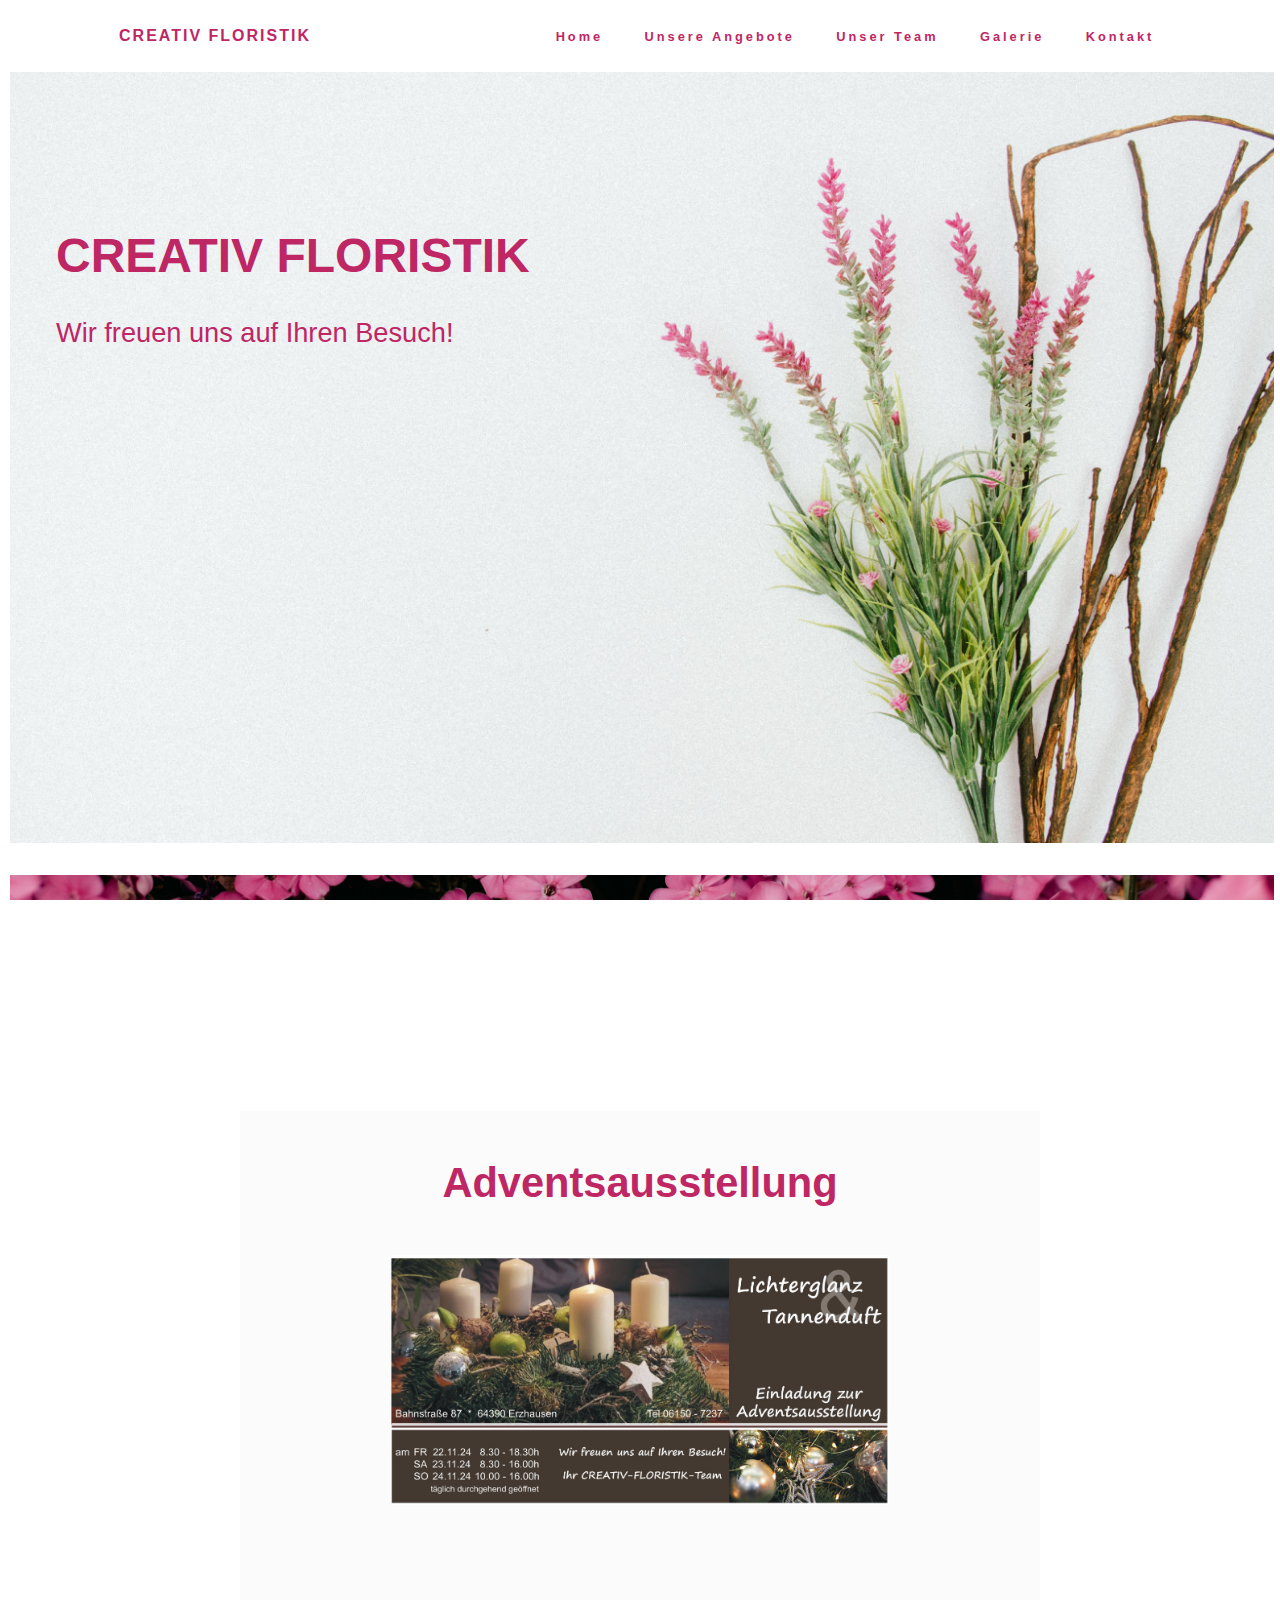
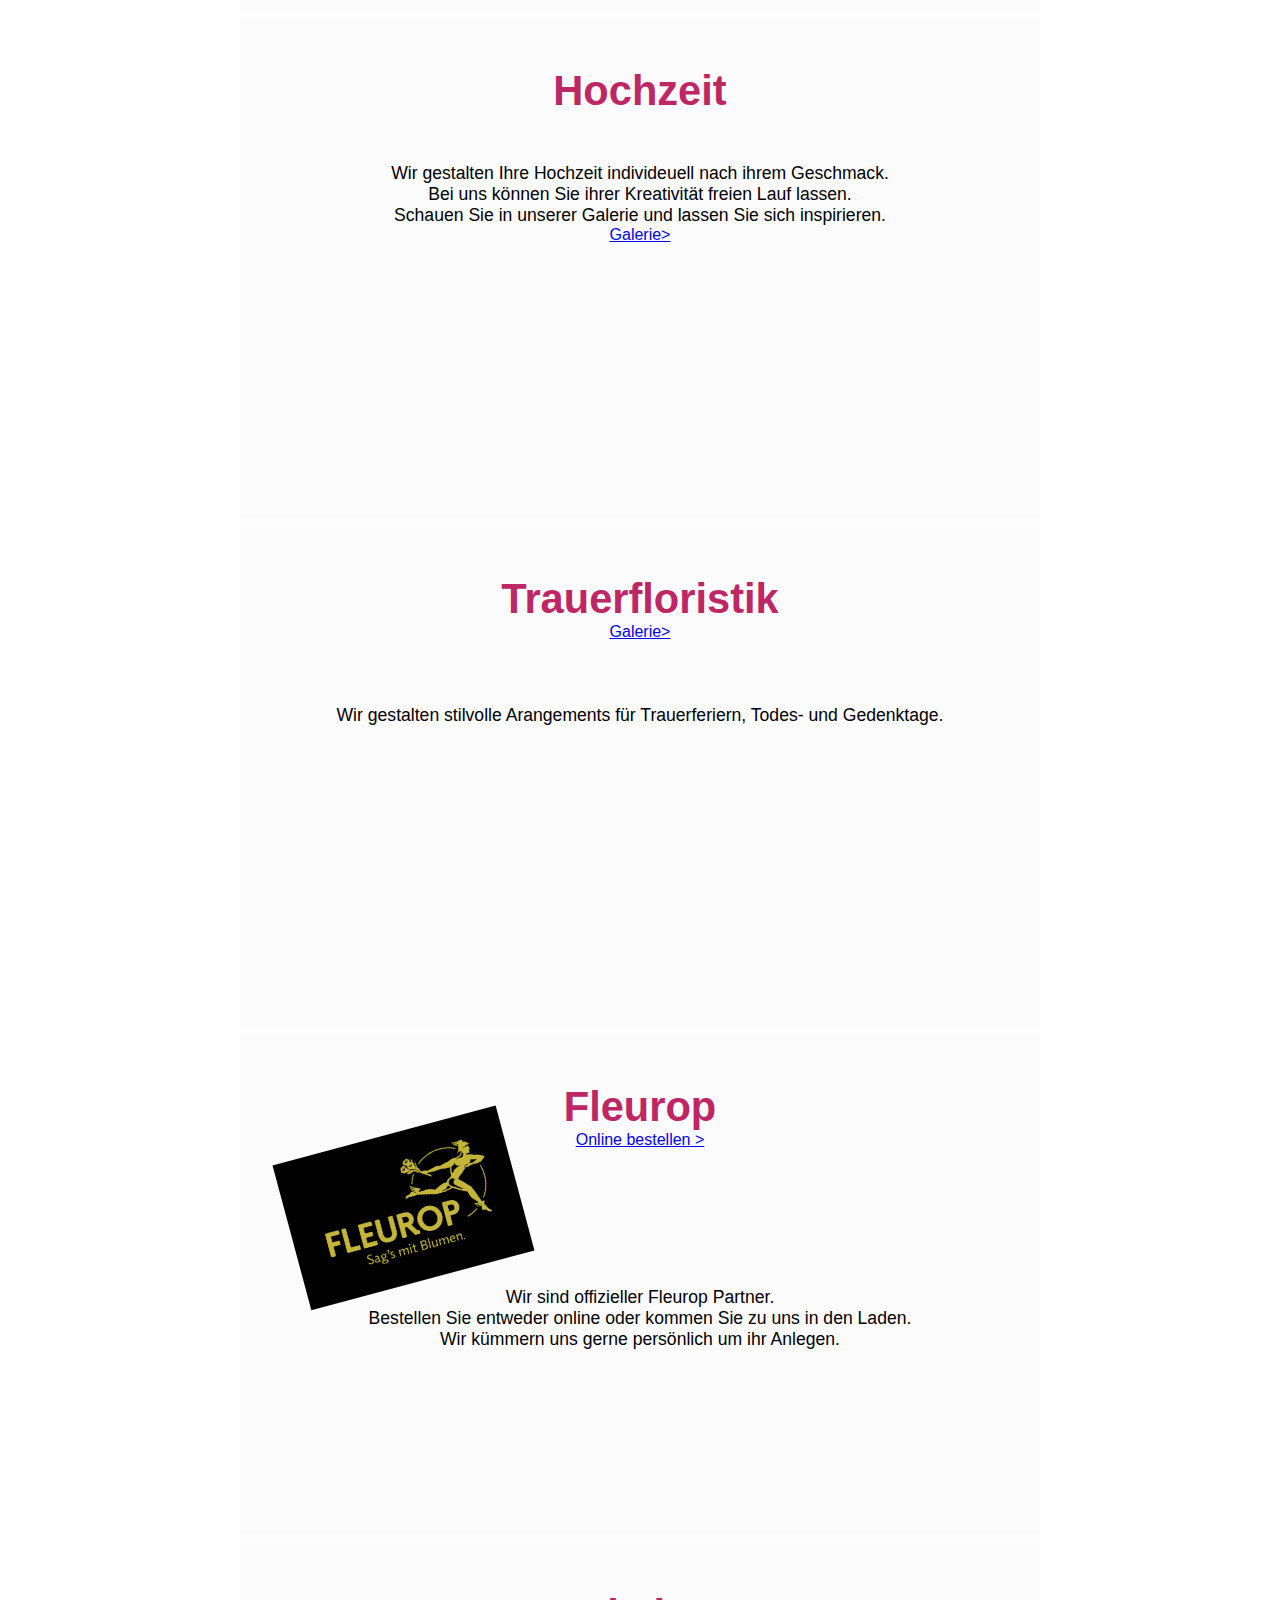
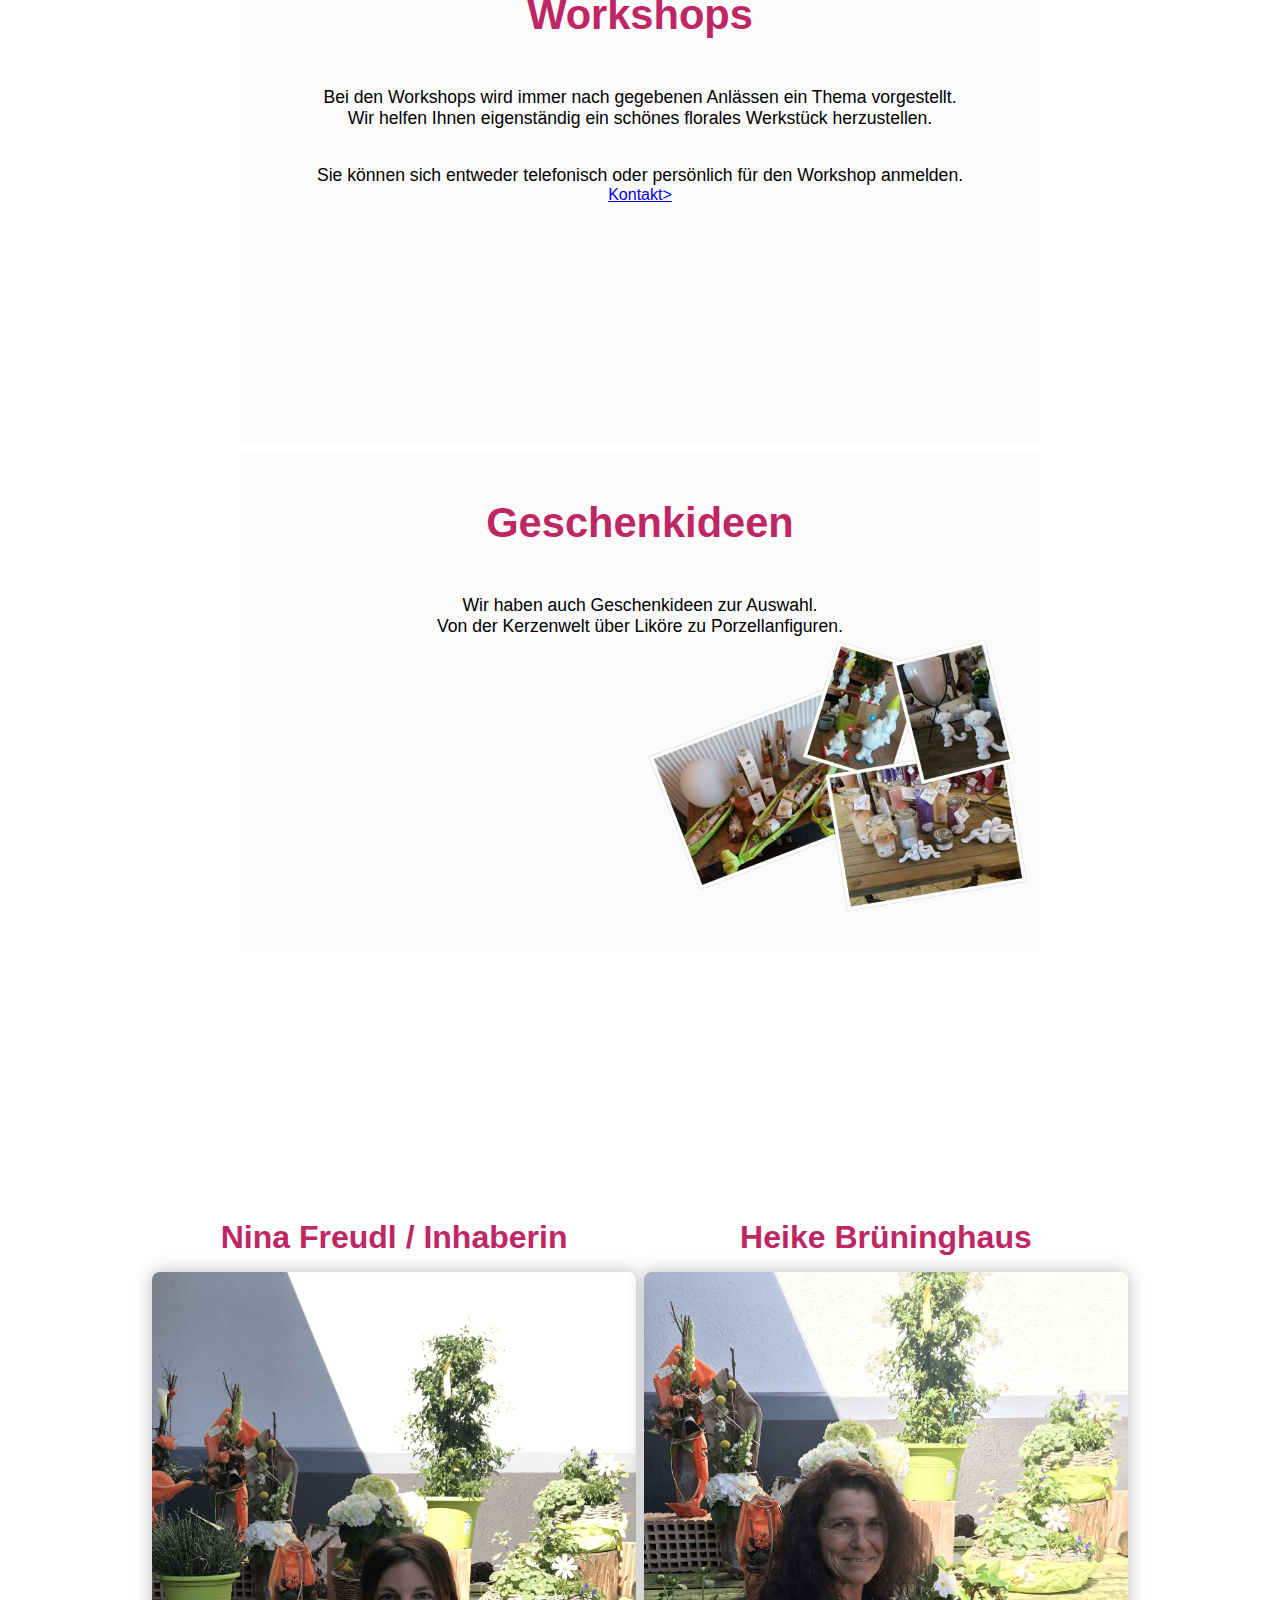
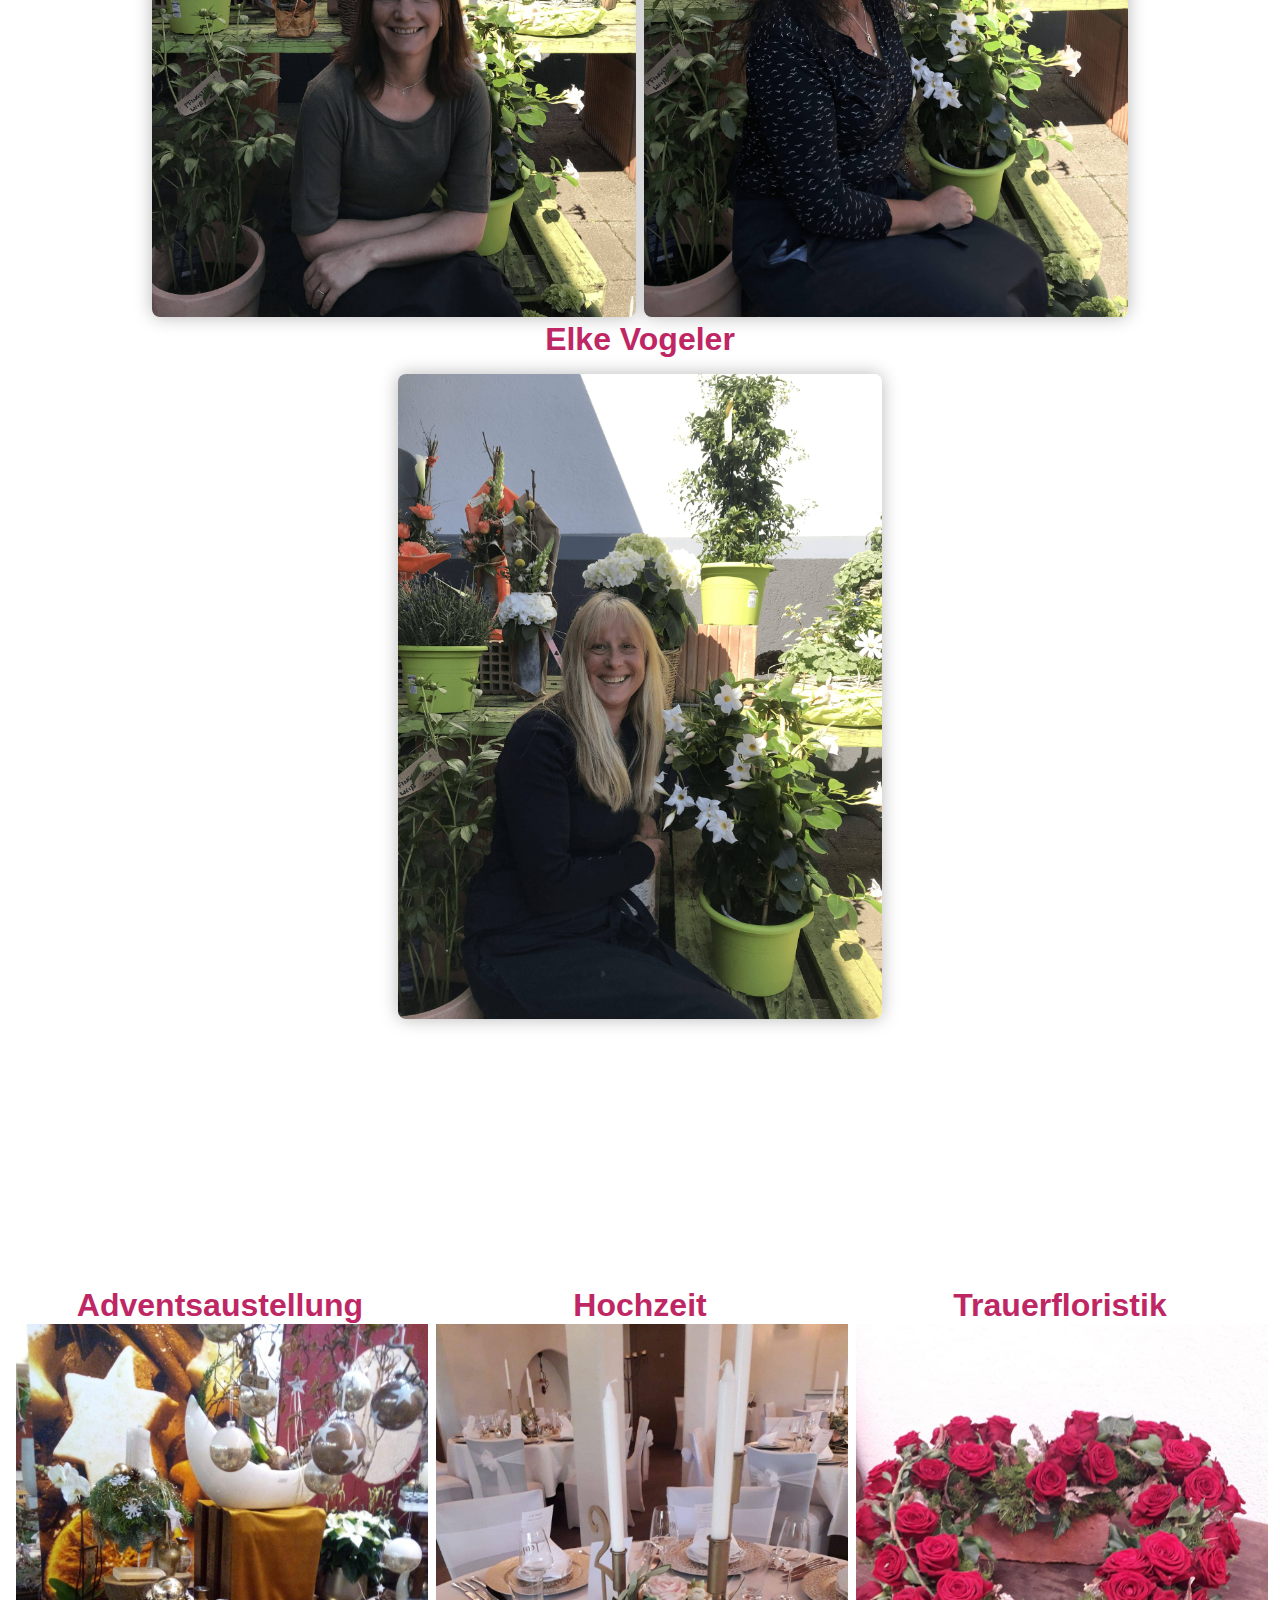
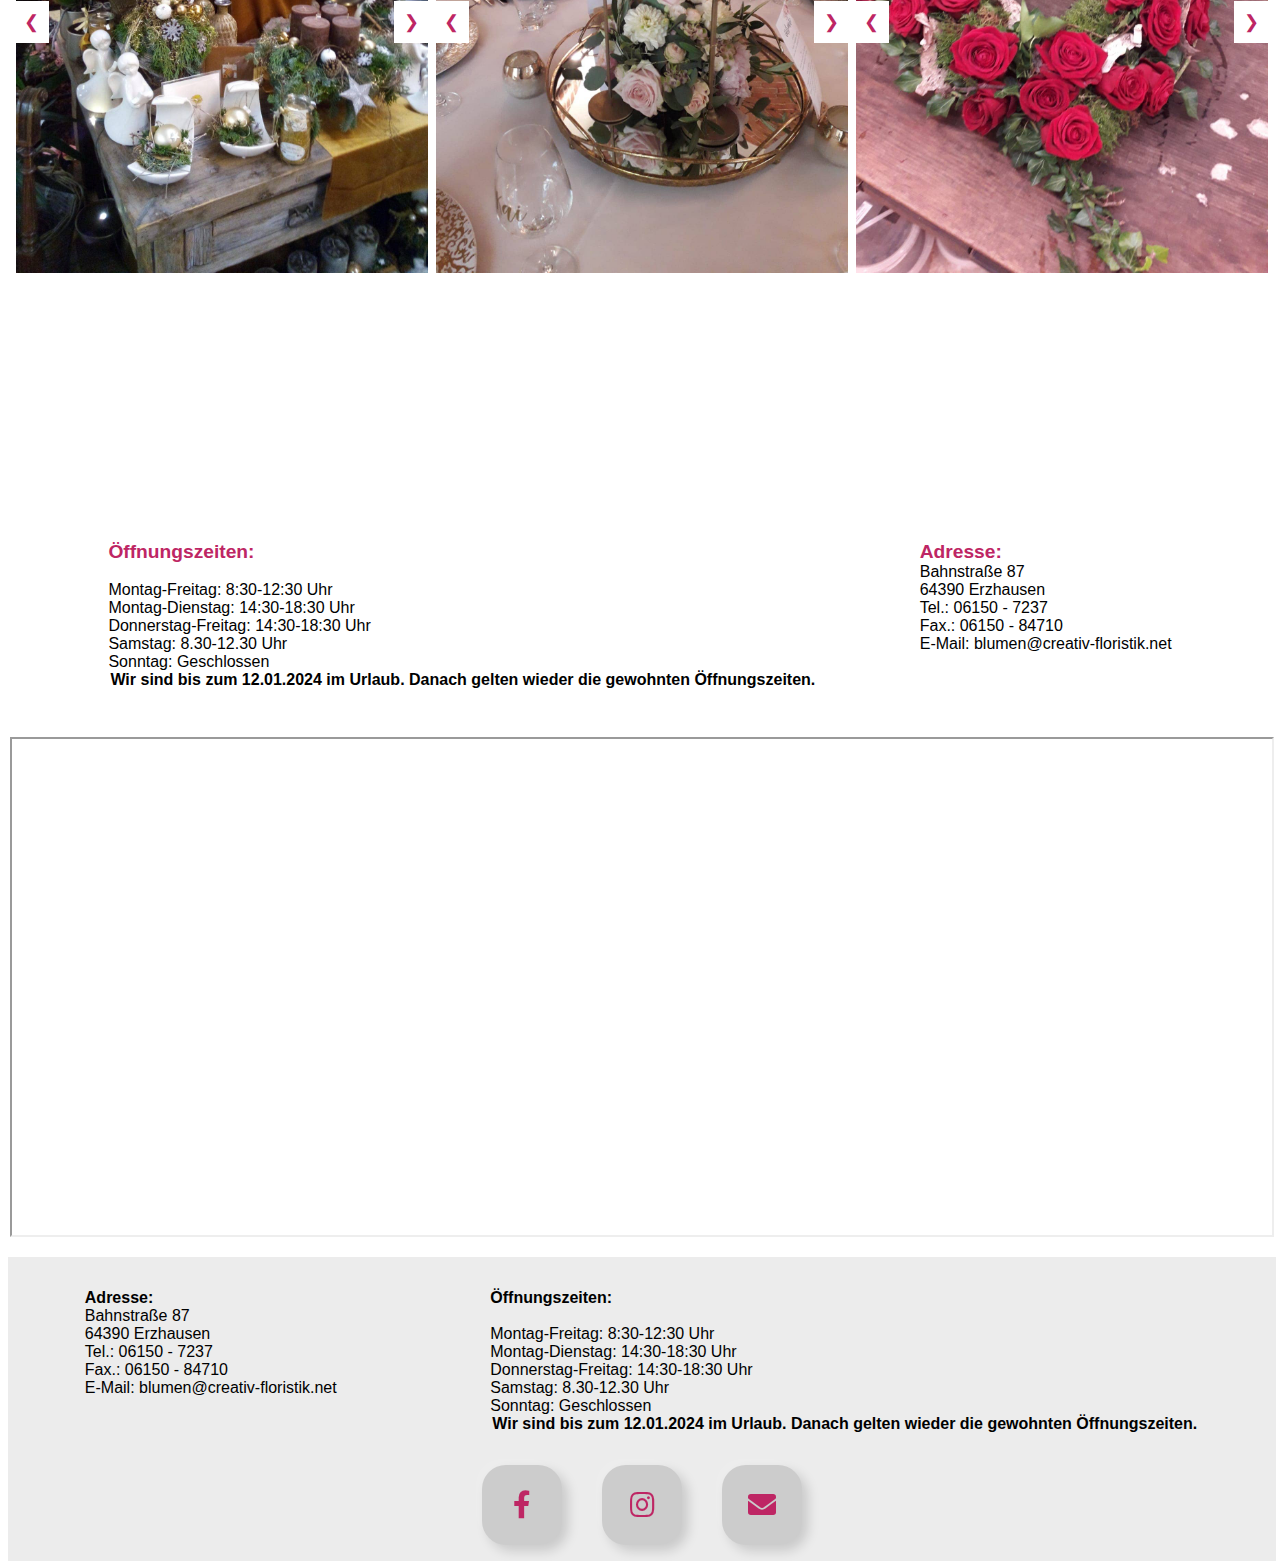
<file: index.html>
<!DOCTYPE html>
<html lang="de">
  <head>
    <meta charset="utf-8" />
    <title>Creativ Floristik</title>
    <link rel="stylesheet" type="text/css" href="style.css" />
    <link
      rel="stylesheet"
      href="https://cdnjs.cloudflare.com/ajax/libs/font-awesome/5.13.0/css/all.min.css"
    />
  <!-- ****** Favicons ****** -->
  <link rel="shortcut icon" href="./favicon/favicon.ico">
	<link rel="icon" sizes="16x16 32x32 64x64" href="./favicon/favicon.ico">
	<link rel="icon" type="image/png" sizes="196x196" href="./favicon/favicon-192.png">
	<link rel="icon" type="image/png" sizes="160x160" href="./favicon/favicon-160.png">
	<link rel="icon" type="image/png" sizes="96x96" href="./favicon/favicon-96.png">
	<link rel="icon" type="image/png" sizes="64x64" href="./favicon/favicon-64.png">
	<link rel="icon" type="image/png" sizes="32x32" href="./favicon/favicon-32.png">
	<link rel="icon" type="image/png" sizes="16x16" href="./favicon/favicon-16.png">
	<link rel="apple-touch-icon" href="./favicon/favicon-57.png">
	<link rel="apple-touch-icon" sizes="114x114" href="./favicon/favicon-114.png">
	<link rel="apple-touch-icon" sizes="72x72" href="./favicon/favicon-72.png">
	<link rel="apple-touch-icon" sizes="144x144" href="./favicon/favicon-144.png">
	<link rel="apple-touch-icon" sizes="60x60" href="./favicon/favicon-60.png">
	<link rel="apple-touch-icon" sizes="120x120" href="./favicon/favicon-120.png">
	<link rel="apple-touch-icon" sizes="76x76" href="./favicon/favicon-76.png">
	<link rel="apple-touch-icon" sizes="152x152" href="./favicon/favicon-152.png">
	<link rel="apple-touch-icon" sizes="180x180" href="./favicon/favicon-180.png">
	<meta name="msapplication-TileColor" content="#FFFFFF">
	<meta name="msapplication-TileImage" content="./favicon/favicon-144.png">
	<meta name="msapplication-config" content="./favicon/browserconfig.xml">
  </head>

  <body>
    <!-- Navigation-Bar -->
    <nav>
      <div class="logo">
        <a href="index.html">
          <h4>Creativ Floristik</h4>
        </a>
      </div>
      <ul class="nav-links">
        <li><a href="index.html">Home</a></li>
        <li><a href="#angebote-section">Unsere Angebote</a></li>
        <li><a href="#team-section">Unser Team</a></li>
        <li><a href="#galerie-section">Galerie</a></li>
        <li><a href="#kontakt-section">Kontakt</a></li>
      </ul>
      <div class="burger">
        <div class="line1"></div>
        <div class="line2"></div>
        <div class="line3"></div>
      </div>
    </nav>

    <!-- Welcome Section -->

    <section class="welcome-section">
      <div class="welcome">
        <img src="./img/main-background.jpg" alt="" />
        <h1>Creativ Floristik</h1>
        <h2>
          Mit viel Liebe und Sorgfalt kümmern Wir uns um Ihre Wünsche. <br />Wir
          freuen uns auf Ihren Besuch!
        </h2>
        <h3>Wir freuen uns auf Ihren Besuch!</h3>
      </div>
    </section>

    <!-- Unsere-Angebote Section -->

    <section id="angebote-section">
      <div class="angebote">
        <div class="scrollable1" id="ueberschrift">
          <h1>Unsere Angebote</h1>
        </div>

        <div class="angebote-box">
          <div class="adventsausstellung">
            <h1>Adventsausstellung</h1>
            <img src="./img/2024_weihnachten.jpg" alt="" />
          </div>
          <div class="hochzeit">
            <h1>Hochzeit</h1>
            <p>
              Wir gestalten Ihre Hochzeit individeuell nach ihrem Geschmack.
            </p>
            <p>Bei uns können Sie ihrer Kreativität freien Lauf lassen.</p>
            <p>
              Schauen Sie in unserer Galerie und lassen Sie sich inspirieren.
            </p>
            <a href="#galerie-section">Galerie></a>
          </div>
          <div class="trauer">
            <h1>Trauerfloristik</h1>
            <a href="#galerie-section">Galerie></a>
            <p>
              Wir gestalten stilvolle Arangements für Trauerferiern, Todes- und
              Gedenktage.
            </p>
          </div>
       
          <div class="fleurop">
            <h1>Fleurop</h1>
            <a href="https://florist.fleurop.de/jost.erzhausen" target="_blank"
              >Online bestellen ></a
            >
            <img src="./img/fleurop-logo.jpg" alt="" />
            <p>Wir sind offizieller Fleurop Partner.</p>
            <p>
              Bestellen Sie entweder online oder kommen Sie zu uns in den Laden.
            </p>
            <p>Wir kümmern uns gerne persönlich um ihr Anlegen.</p>
          </div>
          <div class="workshop">
            <h1>Workshops</h1>
            <p>
              Bei den Workshops wird immer nach gegebenen Anlässen ein Thema
              vorgestellt.
            </p>
            <p>
              Wir helfen Ihnen eigenständig ein schönes florales Werkstück
              herzustellen.
            </p>
            <br /><br />
            <p>
              Sie können sich entweder telefonisch oder persönlich für den
              Workshop anmelden.
            </p>
            <a href="#kontakt-section">Kontakt></a>
            <br /><br />
          </div>
          <div class="geschenk-ideen">
            <h1>Geschenkideen</h1>
            <p>Wir haben auch Geschenkideen zur Auswahl.</p>
            <p>Von der Kerzenwelt über Liköre zu Porzellanfiguren.</p>
            <img src="./img/Geschenkidee-collage.jpg" alt="" />
          </div>
        </div>
      </div>
    </section>

    <!-- Unser-Team Section -->

    <section id="team-section">
      <div class="team">
        <div class="scrollable2" id="ueberschrift">
          <h1>Unser Team</h1>
        </div>
        <div class="team-box">
          <div>
            <h1>Nina Freudl / Inhaberin</h1>
            <img class="team-1" src="./img/Mitarbeiter-NinaFreudl.jpg" alt="" />
          </div>
          <div>
            <h1>Heike Brüninghaus</h1>
            <img class="team-2" src="./img/Mitarbeiter-HeikeBrüninghaus.jpg" alt="" />
          </div>
          <div>
            <h1>Elke Vogeler</h1>
            <img class="team-3" src="./img/Mitarbeiter-ElkeVogeler.jpg" alt="" />
          </div>
        </div>
      </div>
    </section>

    <!-- Galerie Section -->

    <section id="galerie-section">
      <div class="galerie">
        <div class="scrollable3" id="ueberschrift">
          <h1>Galerie</h1>
        </div>
        <div class="galerie-slideshow">
          <div class="slideshow1">
            <h1 class="galerie-ueberschrift">Adventsaustellung</h1>

            <div class="slideshow-container">
              <div class="mySlides1">
                <img src="./img/Advent1.jpeg" id="border" style="width: 100%" />
              </div>
              <div class="mySlides1">
                <img src="./img/Advent2.jpeg" id="border" style="width: 100%" />
              </div>
              <div class="mySlides1">
                <img src="./img/Advent3.jpeg" id="border" style="width: 100%" />
              </div>
              <a class="prev" onclick="plusSlides(-1, 0)">&#10094;</a>
              <a class="next" onclick="plusSlides(1, 0)">&#10095;</a>
            </div>
          </div>

          <div class="slideshow2">
            <h1 class="galerie-ueberschrift">Hochzeit</h1>

            <div class="slideshow-container">
              <div class="mySlides2">
                <img
                  src="./img/Hochzeit3.jpeg"
                  id="border"
                  style="width: 100%"
                />
              </div>
              <div class="mySlides2">
                <img
                  src="./img/Hochzeit2.jpeg"
                  id="border"
                  style="width: 100%"
                />
              </div>
              <div class="mySlides2">
                <img
                  src="./img/Hochzeit1.jpeg"
                  id="border"
                  style="width: 100%"
                />
              </div>
              <a class="prev" onclick="plusSlides(-1, 1)">&#10094;</a>
              <a class="next" onclick="plusSlides(1, 1)">&#10095;</a>
            </div>
          </div>

          <div class="slideshow3">
            <h1 class="galerie-ueberschrift">Trauerfloristik</h1>

            <div class="slideshow-container">
              <div class="mySlides3">
                <img src="./img/Trauer1.jpeg" id="border" style="width: 100%" />
              </div>
              <div class="mySlides3">
                <img src="./img/Trauer2.jpeg" id="border" style="width: 100%" />
              </div>
              <a class="prev" onclick="plusSlides(-1, 2)">&#10094;</a>
              <a class="next" onclick="plusSlides(1, 2)">&#10095;</a>
            </div>
          </div>
        </div>
      </div>
    </section>

    <!-- Kontakt Section -->

    <section id="kontakt-section">
      <div>
        <div class="scrollable4" id="ueberschrift">
          <h1>Kontakt</h1>
        </div>
      </div>
      <div class="kontakt">
        <div class="kontakt-info">
          <div class="oeffnungszeiten">
            <span id="bold">Öffnungszeiten:<br /></span>
            <br>
            <span>Montag-Freitag: 8:30-12:30 Uhr<br /></span>
            <span>Montag-Dienstag: 14:30-18:30 Uhr<br /></span>
            <span>Donnerstag-Freitag: 14:30-18:30 Uhr<br /></span>
            <span>Samstag: 8.30-12.30 Uhr<br /></span>
            <span>Sonntag: Geschlossen<br /></span>
            <!--<span><b>Muttertag ist von 8:00 - 12:00 Uhr Geöffnet</b> <br /></span> -->
           <!--<span>Montag-Samstag: 8:30-12:30 Uhr<br /></span>
            <span>Während der Ferienzeit (15.07-23.08) sind wir halbtags für Sie da<br /></span> -->
            <!-- <span><b>Bis zum 02.09.2023 haben wir halbtags geöffnet. Danach gelten wieder die gewohnten Öffnungszeiten</b> <br /></span> -->
            <span><b>Wir sind bis zum 12.01.2024 im Urlaub. Danach gelten wieder die gewohnten Öffnungszeiten.</b> <br /></span>
          </div>
          <div class="adresse">
            <span id="bold">Adresse:<br /></span>
            <span>Bahnstraße 87<br /></span>
            <span>64390 Erzhausen<br /></span>
            <span>Tel.: 06150 - 7237<br /></span>
            <span>Fax.: 06150 - 84710<br /></span>
            <span>E-Mail: blumen@creativ-floristik.net</span>
          </div>
        </div>
      </div>
      <div class="kontakt-map">
        <iframe
          class="kontakt-googlemaps"
          src="https://www.google.com/maps/d/u/0/embed?mid=1grUJYOGB-9ih43NpXrWDiWE6XxkNniJt"
        ></iframe>
      </div>
    </section>

    <!-- Footer -->

    <footer>
      <div class="footer">
        <div class="footer-info">
          <span id="bold">Adresse:<br /></span>
            <span>Bahnstraße 87<br /></span>
            <span>64390 Erzhausen<br /></span>
            <span>Tel.: 06150 - 7237<br /></span>
            <span>Fax.: 06150 - 84710<br /></span>
            <span>E-Mail: blumen@creativ-floristik.net</span>
        </div>
        <div class="footer-info">
          <span id="bold">Öffnungszeiten:<br /></span>
          <br>
          <span>Montag-Freitag: 8:30-12:30 Uhr<br /></span>
          <span>Montag-Dienstag: 14:30-18:30 Uhr<br /></span>
          <span>Donnerstag-Freitag: 14:30-18:30 Uhr<br /></span>
          <span>Samstag: 8.30-12.30 Uhr<br /></span>
          <span>Sonntag: Geschlossen<br /></span> 
          <!--<span>Montag-Samstag: 8:30-12:30 Uhr<br /></span>
          <span>Während der Ferienzeit (15.07-23.08) sind wir halbtags für Sie da<br /></span> -->
          <!--<span><b>Muttertag ist von 8:00 - 12:00 Uhr Geöffnet</b> <br /></span>-->
          <!-- <span><b>Wir sind bis zum 10.01.2024 im Urlaub. Danach gelten wieder die gewohnten Öffnungszeiten.</b> <br /></span> -->
          <!-- <span><b>Bis zum 02.09.2023 haben wir halbtags geöffnet. Danach gelten wieder die gewohnten Öffnungszeiten</b> <br /></span> -->
          <span><b>Wir sind bis zum 12.01.2024 im Urlaub. Danach gelten wieder die gewohnten Öffnungszeiten.</b> <br /></span> 
        </div>
        <div class="sm">
          <a
            href="https://de-de.facebook.com/pages/category/Florist/Creativ-Floristik-1811536975841245/"
            target="_blank"
            ><i class="fab fa-facebook-f"></i
          ></a>
          <a href="#" target="_blank"><i class="fab fa-instagram"></i></a>
          <a href="mailto:blumen@creativ-floristik.net"
            ><i class="fa fa-envelope"></i
          ></a>
        </div>
      </div>
    </footer>

    <script src="app.js"></script>
  </body>
</html>
</file>
<file: style.css>
*{
    padding: 0;
    margin: 0px 2px 0px 2px;
    box-sizing: border-box;
    font-family: 'Poppins', sans-serif;
    scroll-behavior: smooth;
}

#ueberschrift{
    height: 200px;
    background-color: #fff;
    width: 100%;
}

nav {
    display: flex;
    position: fixed;
    justify-content: space-around;
    align-items: center;
    min-height: 8vh;
    background-color: #FFF;
    margin-top: 0; 
    width: 100%; 
    z-index: 9999;
}

.logo{
    color: #BE2664;
    text-transform: uppercase;
    letter-spacing: 2px;
    font-size: 1rem;
    text-decoration: none;
}

.logo a:link {
    text-decoration: none;
    color: #BE2664;
}
.logo a:visited{
    text-decoration: none;
    color: #BE2664;
}
.logo a:hover{
    text-decoration: none;
    color: #BE2664;  
}
.logo a:active{
    text-decoration: none;
    color: #BE2664;
}

.nav-links{
    display: flex;
    justify-content: space-around;
    width: 40%;
}

.nav-links li{
    list-style: none;
}

.nav-links a{
    color: #BE2664;
    text-decoration: none;
    letter-spacing: 3px;
    font-weight: bold;
    font-size: .8rem;
}

.burger{
    display: none;
    cursor: pointer;
}

.burger div{
    width: 25px;
    height: 3px;
    background-color:#BE2664;
    margin: 5px;
    transition: all 0.3s ease;
}

@media screen and (max-width:1480px){
    .nav-links{
        width: 50%;
    }
}

@media screen and (max-width:1200px){
    .nav-links{
        width: 60%;
    }
}

@media screen and (max-width:1000px){
    body{
        overflow-x: hidden;
    }
    .nav-links {
        position: fixed;
        right: 0px;
        height: 92vh;
        top: 8vh;
        background-color: #FFF;
        display: flex;
        flex-direction: column;
        align-items: center;
        width: 50%;
        transform: translateX(100%);
        transition: transform 0.5s ease-in;
    }
    .logo{
        font-size: 1.3rem;
    }

    .nav-links a{

        font-size: 1rem;
    }
    
    .nav-links li {
        opacity: 0;
    }
    
    .burger {
        display: block;
        cursor: pointer;
    }
}

.nav-active {
        transform: translateX(0%);
}

@keyframes navLinkFade {
    from {
        opacity: 0;
        transform: translateX(50px);
    }
    to {
        opacity: 1;
        transform: translateX(0);
    }
}

.toggle .line1{
    transform: rotate(-45deg) translate(-5px, 6px);
}

.toggle .line2{
    opacity: 0;
}

.toggle .line3{
    transform: rotate(45deg) translate(-5px, -6px);    
}

/* Welcome Section */
.welcome-section{
    position: relative;
    width: auto;
    height: 100%;
    display: flex;
}


.welcome img{/* The image used */
    background-color: #cccccc; /* Used if the image is unavailable */
    float: left;
    width:  100%;
    max-height: 937px;
    min-height: 500px;
    object-fit: cover;
    position: relative;

}

@media (min-height: 1921px){
    .welcome img{
        height: auto;
        width: 100%;
    }
    .welcome h1{
        margin-top: 17%;
    }
    .welcome h2{
        display: none;
    }
}

.welcome h1{
    position: absolute;
    margin-top: 18%;
    text-transform: uppercase;
    font-size: 3rem;
    margin-left: 3rem;
    color:#BE2664;
}

.welcome h2{
    position: absolute;
    margin-top: 25%;
    margin-left: 3rem;
    font-size: 2rem;
    color:#BE2664;
    font-weight: lighter;
}

.welcome h3{
    display: none;
}

@media screen and (max-width:1564px){
    .welcome h2{
        display: none;
    }
    .welcome h3{
        position: absolute;
        margin-top: 25%;
        margin-left: 3rem;
        font-size: 1.7rem;
        color:#BE2664;
        font-weight: lighter;
        display: block;
    }
}

@media screen and (max-width:1100px){
    .welcome h1{
        margin-top: 35%;
    }
    .welcome h3{
        display: none;
    }
}

@media screen and (max-width:830px){
    .welcome h1{
        font-size: 2rem;
}
.welcome h2{
    display: none;
}
.welcome h3{
    display: none;
}
}

@media screen and (max-width:645px){
    .welcome h1{
        font-size: 1.5rem;
        margin-top: 50%;
    }
    .welcome h2{
        display: none;
    }
    .welcome h3{
        display: none;
    }
}


/* Unsere-Angebote Section */
.scrollable1{
    background-image: url("./img/background-1.jpg");
    height: 500px;
    background-attachment: fixed;
    background-position: center;
    background-repeat: no-repeat;
    background-size: cover;
    margin-bottom: 2rem;
    margin-top: 2rem;
    justify-content: center;
    align-items: center;
    display: flex;
}

.scrollable1 h1{
    color: #fff;
    display: flex;
    font-size: 2.2rem;
    justify-content: center;
    text-transform: uppercase;
}

.angebote-section{
    height: auto;
    position: relative;
    flex-wrap: wrap;
    display: flex;
}

.angebote-box{
    display: flex;
    flex-wrap: wrap;
    justify-content: center;
}


.angebote-box div{
    background-color: rgb(251, 251, 251);
    height: 500px;
    width: 800px;
    margin: 4px 4px 4px 4px;
}

.angebote-box h1{
    color: #BE2664;
    display: flex;
	flex-direction: column;
	align-items:center;
    padding: 3rem;
    font-size: 2.6rem;
}

.hochzeit a{
    display: flex;
    align-items: center;
    justify-content: center;
}

.hochzeit p{
    display: flex;
    align-items: center;
    justify-content: center;
    font-size: 1.1rem;
}

@media only screen and (max-width: 768px) {
    .hochzeit p{
        font-size: 1.4rem;
    }
}

.trauer a{
    display: flex;
    align-items: center;
    justify-content: center;
    margin-top: -3rem;
}

.trauer p{
    display: flex;
    align-items: center;
    justify-content: center;
    font-size: 1.1rem;
    margin-top: 4rem;
}

@media only screen and (max-width: 768px) {
    .trauer p{
        font-size: 1.4rem;
    }
}

.fleurop img{
    height: 150px;
    width: auto;
    -moz-transform: rotate(-15deg);
    -ms-transform: rotate(-15deg);
    -o-transform: rotate(-15deg);
    -webkit-transform: rotate(-15deg);
    margin-left: 3rem;
    margin-top: -1rem;
}

.fleurop a{
    display: flex;
    align-items: center;
    justify-content: center;
    margin-top: -3rem;
}

.fleurop p{
    display: flex;
    align-items: center;
    justify-content: center;
    font-size: 1.1rem;
}

.adventsausstellung img{
    height: 50%;
    display: block;
    margin-left: auto;
    margin-right: auto;
}

@media only screen and (max-width: 768px) {
    .fleurop p{
        font-size: 1.4rem;
    }
}

.workshop p{
    display: flex;
    align-items: center;
    justify-content: center;
    font-size: 1.1rem;
}

.workshop .corona{
    background-color: rgb(138, 138, 255);
    color: #fff;
}

.workshop a{
    display: flex;
    align-items: center;
    justify-content: center;
}

@media only screen and (max-width: 768px) {
    .workshop p{
        font-size: 1.4rem;
    }
}

.geschenk-ideen p{
    display: flex;
    align-items: center;
    justify-content: center;
    font-size: 1.1rem;
}

.geschenk-ideen img{
    height: 300px;
    width: auto;
    margin-left: 50%;

}

@media only screen and (max-width: 768px) {
    .geschenk-ideen p{
        font-size: 1.4rem;
    }
}

/* Unser-Team Section */
.scrollable2{
    background-image: url("./img/background-2.jpg");
    height: 500px;
    background-attachment: fixed;
    background-position: center;
    background-repeat: no-repeat;
    background-size: cover;
    margin-bottom: 2rem;
    margin-top: 2rem;
    justify-content: center;
    align-items: center;
    display: flex;
}

.scrollable2 h1{
    color: #fff;
    display: flex;
    font-size: 2.2rem;
    justify-content: center;
    text-transform: uppercase;
}

.team-section{
    height: auto;
    background: #fff;
    position: relative;
}

.team-box{
    display: flex;
    flex-wrap: wrap;
    justify-content: center;
}

.team-box h1{
    color: #BE2664;
    display: flex;
    justify-content: center;
    margin-bottom: 1rem;
}

.team-box img{
    height: 645,12px;
    width: 483.84px;
    border-radius: 8px;
    box-shadow: 0px 0px 18px 0px rgba(184,184,184,1);
}

.team-1{
    transition: transform .2s;
}

.team-1:hover {
    -ms-transform: scale(1.1); /* IE 9 */
    -webkit-transform: scale(1.1); /* Safari 3-8 */
    transform: scale(1.1); 
}

.team-2{
    transition: transform .2s;
}

.team-2:hover {
    -ms-transform: scale(1.1); /* IE 9 */
    -webkit-transform: scale(1.1); /* Safari 3-8 */
    transform: scale(1.1); 
}

.team-3{
    transition: transform .2s;
}

.team-3:hover {
    -ms-transform: scale(1.1); /* IE 9 */
    -webkit-transform: scale(1.1); /* Safari 3-8 */
    transform: scale(1.1); 
}

/* Galerie Section */

.scrollable3{
    background-image: url("./img/background-3.jpg");
    height: 500px;
    background-attachment: fixed;
    background-position: center;
    background-repeat: no-repeat;
    background-size: cover;
    margin-bottom: 2rem;
    margin-top: 2rem;
    justify-content: center;
    align-items: center;
    display: flex;
}

.scrollable3 h1{
    color: #fff;
    display: flex;
    font-size: 2.2rem;
    justify-content: center;
    text-transform: uppercase;
}

.galerie-ueberschrift{
    color: #BE2664;
    display: flex;
    justify-content: center;
}

.galerie-slideshow{
    display: flex;
    justify-content: center;
}

.mySlides1, .mySlides2, .mySlides3{
    display: none
}
.mySlides img {
    vertical-align: middle;
}

    /* Slideshow container */
.slideshow-container {
      max-width: 500px;
      position: relative;
      margin: auto; 
    }

    /* Next & previous buttons */
    .prev, .next {
      cursor: pointer;
      position: absolute;
      top: 50%;
      margin-right: -0.5px;
      padding: 10px;
      color: #BE2664;
      font-size: 18px;
      transition: 0.6s ease;
      background-color: #FFF;
}

    /* Position the "next button" to the right */
    .next {
      right: 0;
      border-radius: 0px 0 0 0px;
    }

    /* On hover, add a grey background color */
    .prev:hover, .next:hover {
      background-color: #BE2664;
      color: #fff;
    }
@media screen and (max-width: 1160px){
    .galerie-slideshow{
        display: flex;
        flex-direction: column;
        justify-content: center;
    }
}

/* Kontakt */

.scrollable4{
    background-image: url("./img/background-2.jpg");
    height: 500px;
    background-attachment: fixed;
    background-position: center;
    background-repeat: no-repeat;
    background-size: cover;
    margin-bottom: 2rem;
    margin-top: 2rem;
    justify-content: center;
    align-items: center;
    display: flex;
}

.scrollable4 h1{
    color: #fff;
    display: flex;
    font-size: 2.2rem;
    justify-content: center;
    text-transform: uppercase;
}

.kontakt-info{
    display: flex;
    justify-content: space-evenly;
}

.oeffnungszeiten #bold{
    color: #BE2664;
    font-size: 1.2rem;
}

.oeffnungszeiten #wichtig{
    font-weight: bold;
}

.adresse #bold{
    color: #BE2664;
    font-size: 1.2rem;
}

.kontakt-map .kontakt-googlemaps{
    margin-top: 3rem;
    height: 500px;
    width: 100%;
}

@media screen and (max-width: 770px){
    .kontakt-info{
        display: inline;
    }

    .oeffnungszeiten{
        margin-bottom: 1.3rem;
    }
}

/* Footer */

.footer{
    margin-top: 1rem;
    background-color: rgb(236, 236, 236);
    height: auto;
    width: 100%;
    display: flex;
    flex-wrap: wrap;
    justify-content: space-around;
}

.footer-info{
    margin-top: 2rem;
    margin-bottom: 2rem;
}

#bold{
    font-weight: 600;
}

.sm {
    display: flex;
    align-items: center;
    flex-wrap: wrap;
}

.sm a{
    margin: 0 20px;
    width: 80px;
    height: 80px;
    background-color: #ccc;
    display: inline-block;
    border-radius: 24px;
    box-shadow: 6px 6px 12px rgba(0,0,0,.15),
                -6px -6px 12px rgba(255,255,255,.1);
    overflow: hidden;
    font-size: 28px;
    transition: .3s linear;
    position: relative;
    margin-bottom: 1rem;
  }
  
.sm a:hover{
    transform: scale(1.3);
    border-radius: 50%;
  }
  
.sm a i::before{
    position: absolute;
    width: 100%;
    height: 100%;
    text-align: center;
    background-size: 200% 200%;
    background-position: 75% 75%;
    top: 0;
    left: 0;
    line-height: 80px;
    -webkit-background-clip: text;
    -webkit-text-fill-color: transparent;
    transition: background .5s linear;
  }
  
.sm a:hover i::before{
    background-position: 0% 0%;
  }
  
.fa-facebook-f::before{
    background-image: linear-gradient(135deg,#fff 30%,#BE2664 50%);
}
  
.fa-instagram::before{
   background-image: linear-gradient(135deg,#fff 30%,#BE2664 50%);
}

.fa-envelope:before{
    background-image: linear-gradient(135deg,#fff 30%,#BE2664 50%);
}
</file>
